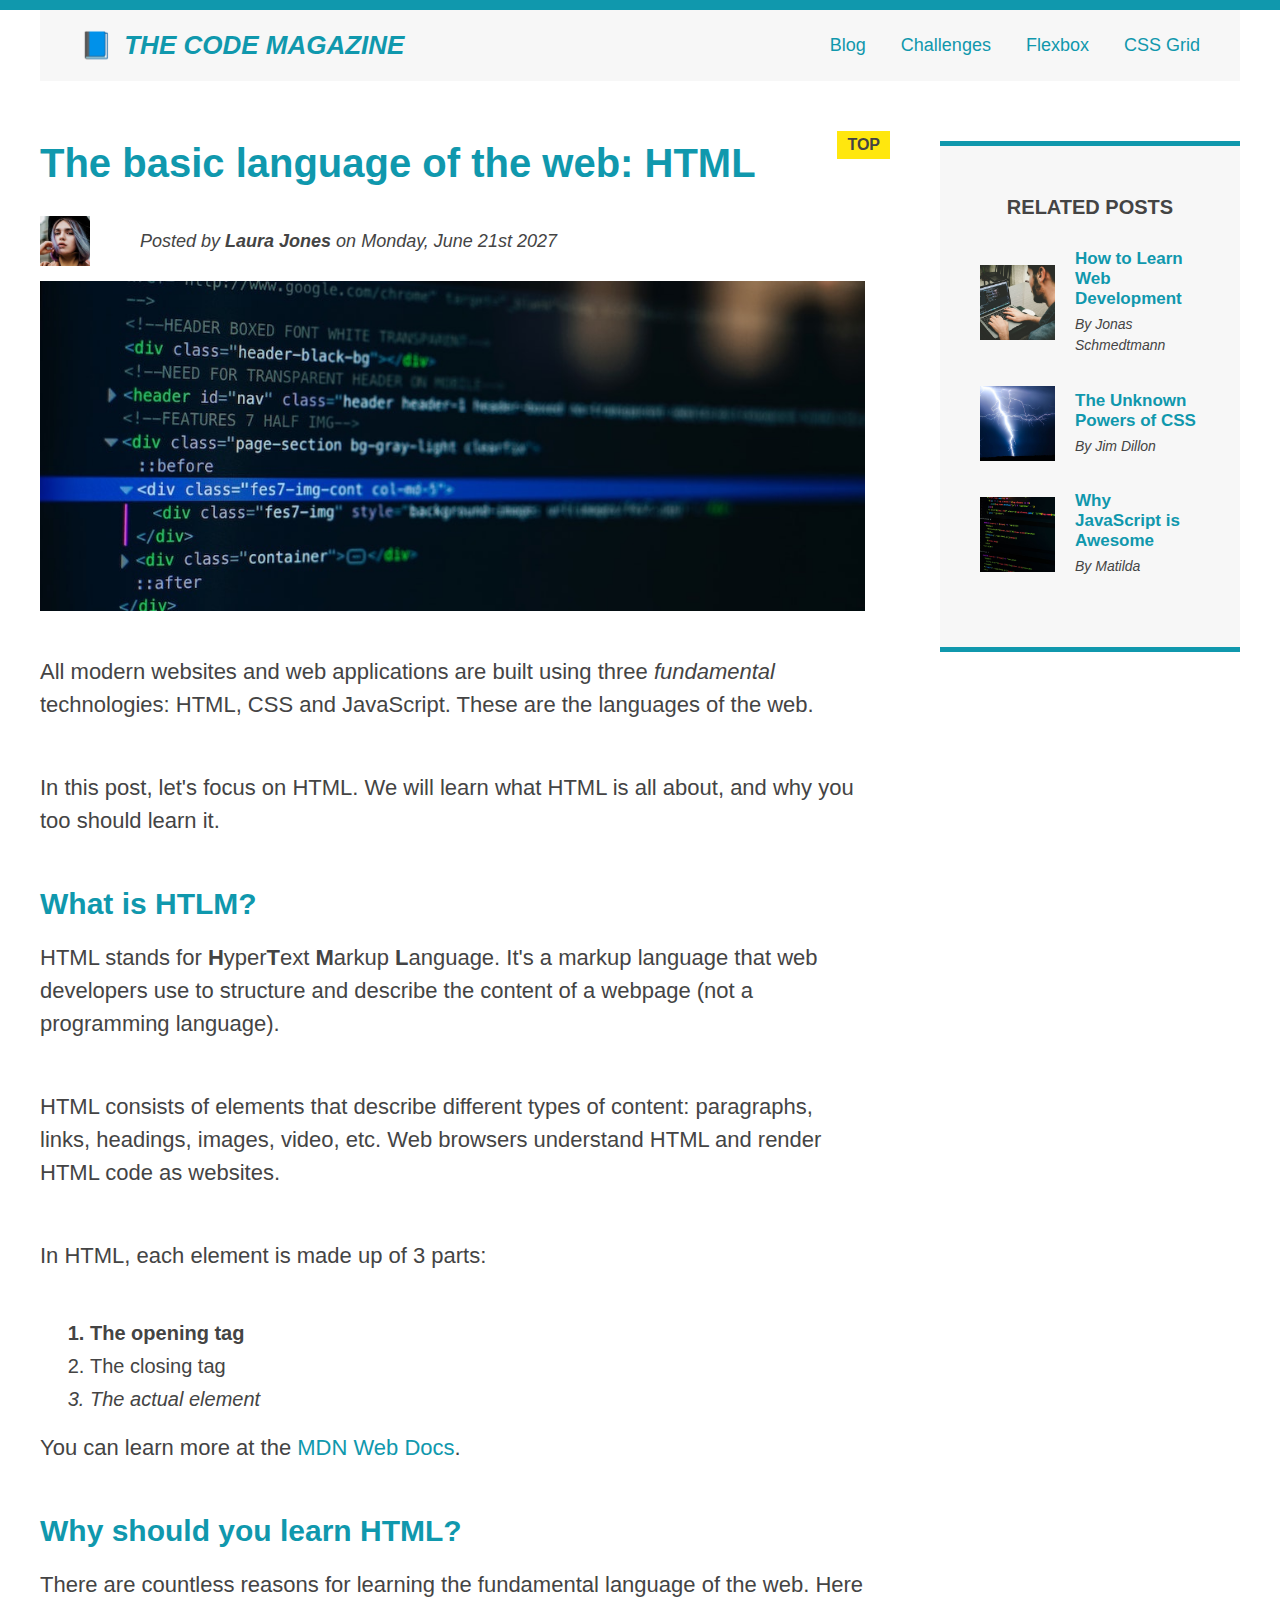
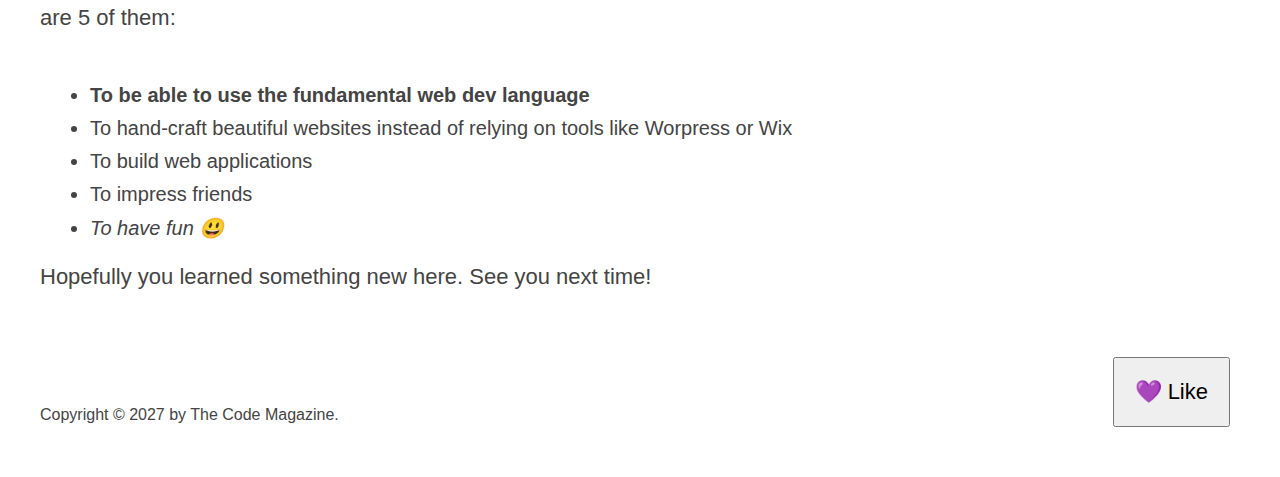
<file: index.html>
<!DOCTYPE html>
<html lang="en">
  <head>
    <meta charset="UTF-8" />
    <link href="style.css" rel="stylesheet" />
    <title>The basic language of the web: HTML</title>
  </head>

  <body>
    <!--
  <h1>The basic language of the web: HTML</h1>
  <h2>The basic language of the web: HTML</h2>
  <h3>The basic language of the web: HTML</h3>
  <h4>The basic language of the web: HTML</h4>
  <h5>The basic language of the web: HTML</h5>
  <h6>The basic language of the web: HTML</h6>
  -->
    <div class="container">
      <header class="main-header clearfix">
        <h1>📘 The Code Magazine</h1>
        <nav>
          <!-- <strong>This is the navigation</strong> -->
          <a href="blog.html">Blog</a>
          <a href="#">Challenges</a>
          <a href="flexbox.html">Flexbox</a>
          <a href="css-grid.html">CSS Grid</a>
        </nav>
        <!-- <div class="clear"></div> -->
        <!-- <p>test paragraph</p> -->
      </header>
      <!-- ONLY NECESSARY FOR FLEXBOX -->
      <!-- <div class="row"> -->
      <article>
        <!-- <p>test</p>-->
        <header class="post-header">
          <h2>The basic language of the web: HTML</h2>
          <div class="author-box">
            <img
              src="img/laura-jones.jpg"
              alt="Headshot of Laura Jones"
              width="50"
              height="50"
              class="author-img"
            />
            <p id="author" class="author">
              Posted by <strong>Laura Jones</strong> on Monday, June 21st 2027
            </p>
          </div>
          <img
            class="post-img"
            src="img/post-img.jpg"
            alt="HTML code on a screen"
            width="500"
            height="200"
          />
          <button>💜 Like</button>
        </header>
        <p>
          All modern websites and web applications are built using three
          <em>fundamental</em> technologies: HTML, CSS and JavaScript. These are
          the languages of the web.
        </p>

        <p>
          In this post, let's focus on HTML. We will learn what HTML is all
          about, and why you too should learn it.
        </p>

        <h3>What is HTLM?</h3>

        <p>
          HTML stands for <strong>H</strong>yper<strong>T</strong>ext
          <strong>M</strong>arkup <strong>L</strong>anguage. It's a markup
          language that web developers use to structure and describe the content
          of a webpage (not a programming language).
        </p>

        <p>
          HTML consists of elements that describe different types of content:
          paragraphs, links, headings, images, video, etc. Web browsers
          understand HTML and render HTML code as websites.
        </p>

        <p>In HTML, each element is made up of 3 parts:</p>

        <ol>
          <li class="first-li">The opening tag</li>
          <li>The closing tag</li>
          <li>The actual element</li>
        </ol>

        <p>
          You can learn more at the
          <a href="https://developer.mozilla.org/es/" target="_blank"
            >MDN Web Docs</a
          >.
        </p>

        <h3>Why should you learn HTML?</h3>

        <p>
          There are countless reasons for learning the fundamental language of
          the web. Here are 5 of them:
        </p>

        <ul>
          <li class="first-li">
            To be able to use the fundamental web dev language
          </li>
          <li>
            To hand-craft beautiful websites instead of relying on tools like
            Worpress or Wix
          </li>
          <li>To build web applications</li>
          <li>To impress friends</li>
          <li>To have fun 😃</li>
        </ul>

        <p>Hopefully you learned something new here. See you next time!</p>
      </article>

      <aside>
        <h4>Related Posts</h4>
        <ul class="related">
          <li class="related-post">
            <img
              src="/img/related-1.jpg"
              alt="man coding"
              height="75"
              width="75"
            />
            <div>
              <a href="#" target="_blank" class="related-link"
                >How to Learn Web Development</a
              >
              <p class="related-author">By Jonas Schmedtmann</p>
            </div>
          </li>

          <li class="related-post">
            <img
              src="/img/related-2.jpg"
              alt="lightning"
              height="75"
              width="75"
            />
            <div>
              <a href="#" target="_blank" class="related-link"
                >The Unknown Powers of CSS</a
              >
              <p class="related-author">By Jim Dillon</p>
            </div>
          </li>

          <li class="related-post">
            <img
              src="/img/related-3.jpg"
              alt="screen with code"
              height="75"
              width="75"
            />
            <div>
              <a href="#" target="_blank" class="related-link"
                >Why JavaScript is Awesome</a
              >
              <p class="related-author">By Matilda</p>
            </div>
          </li>
        </ul>
      </aside>
      <!-- </div> -->
      <footer>
        <p id="copyright" class="copyright text">
          Copyright &copy; 2027 by The Code Magazine.
        </p>
      </footer>
    </div>
  </body>
</html>
</file>
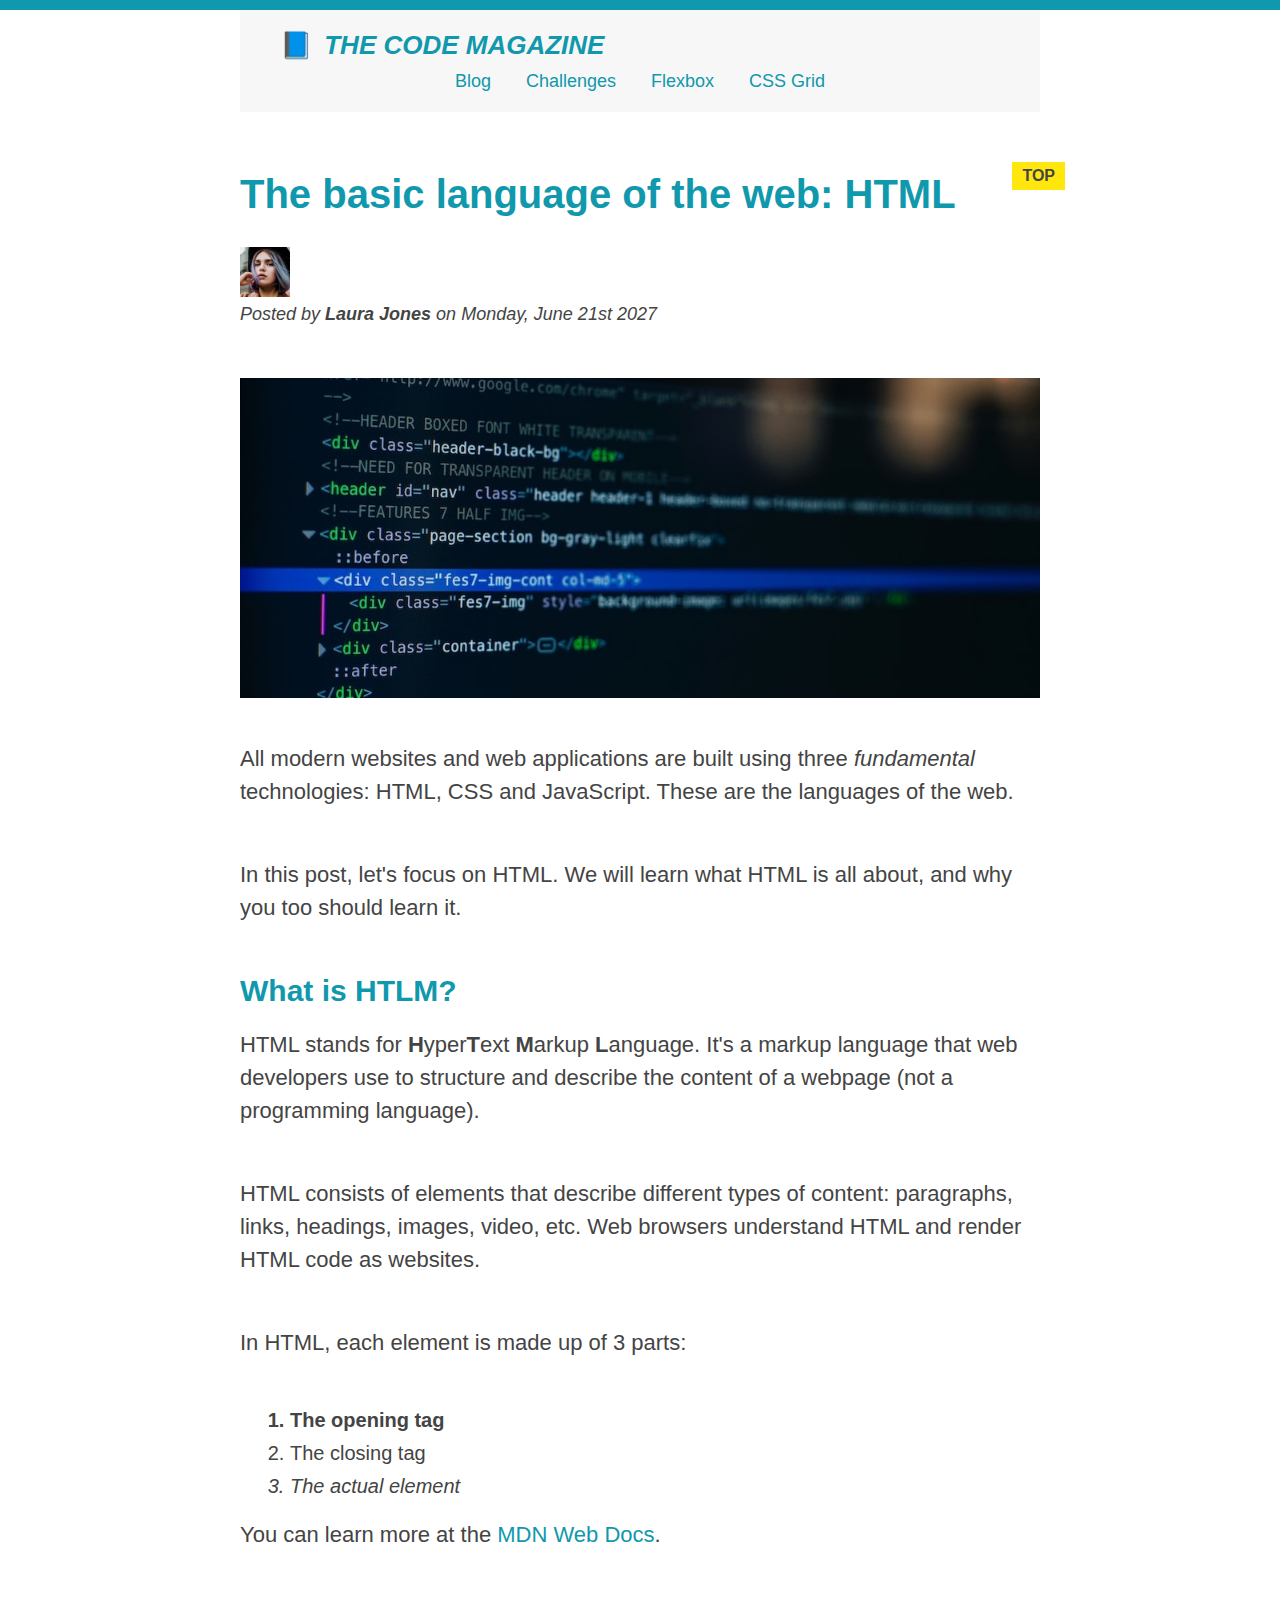
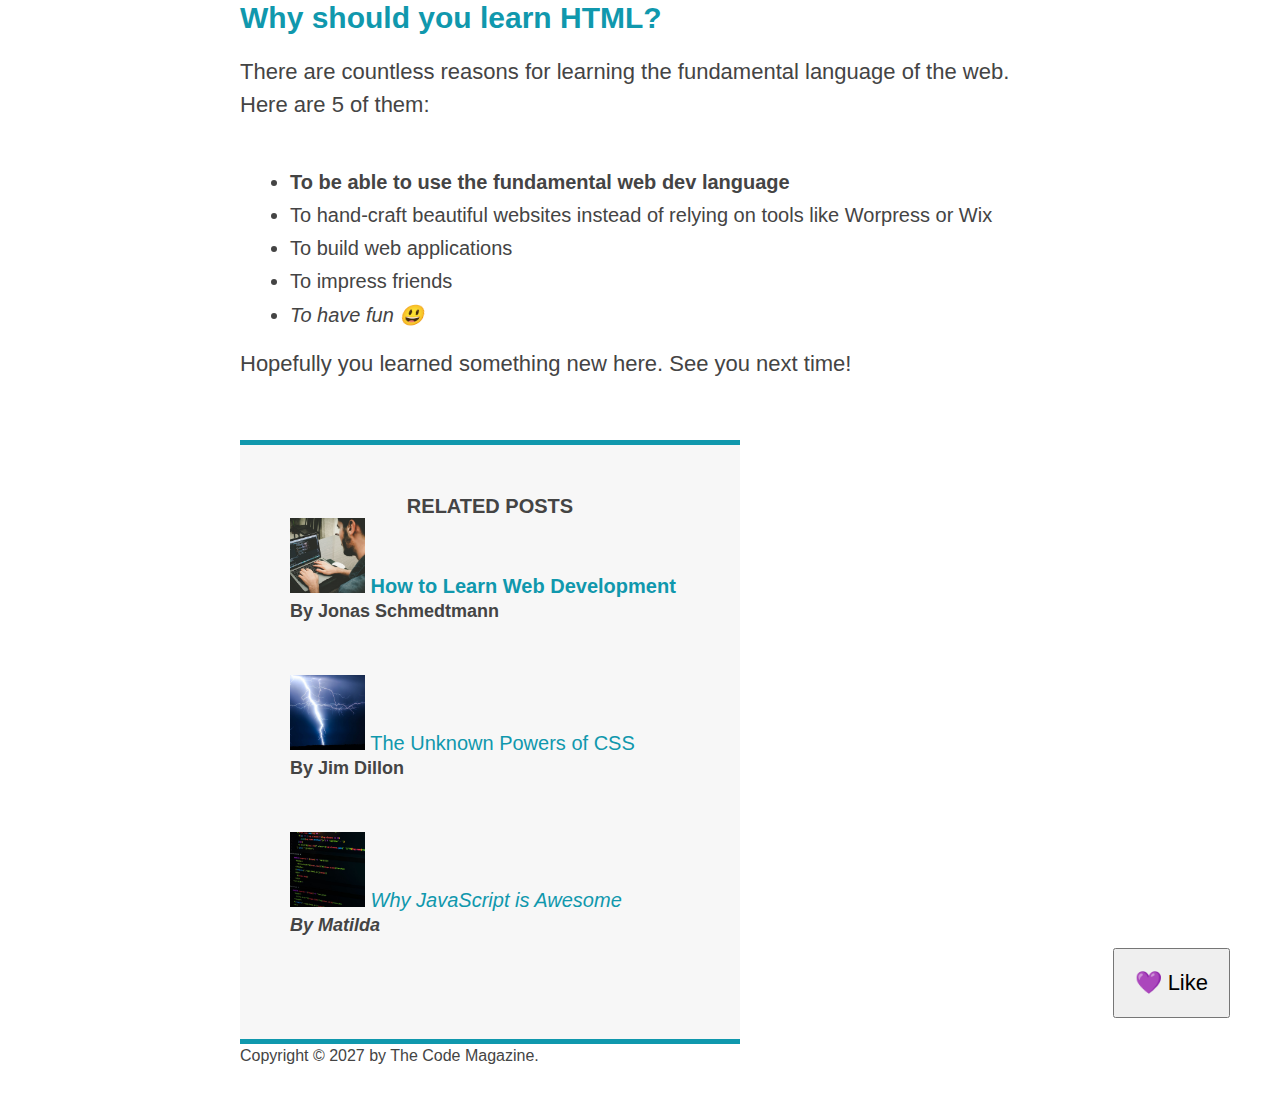
<file: 02-HTML-Fundamentals/index.html>
<!DOCTYPE html>
<html lang="en">
  <head>
    <meta charset="UTF-8" />
    <link href="style.css" rel="stylesheet" />
    <title>The basic language of the web: HTML</title>
  </head>

  <body>
    <!--
  <h1>The basic language of the web: HTML</h1>
  <h2>The basic language of the web: HTML</h2>
  <h3>The basic language of the web: HTML</h3>
  <h4>The basic language of the web: HTML</h4>
  <h5>The basic language of the web: HTML</h5>
  <h6>The basic language of the web: HTML</h6>
  -->
    <div class="container">
      <header class="main-header">
        <h1>📘 The Code Magazine</h1>
        <nav>
          <!-- <strong>This is the navigation</strong> -->
          <a href="blog.html">Blog</a>
          <a href="#">Challenges</a>
          <a href="#">Flexbox</a>
          <a href="#">CSS Grid</a>
        </nav>

        <!-- <p>test paragraph</p> -->
      </header>

      <article>
        <!-- <p>test</p>-->
        <header class="post-header">
          <h2>The basic language of the web: HTML</h2>

          <img
            src="img/laura-jones.jpg"
            alt="Headshot of Laura Jones"
            width="50"
            height="50"
          />
          <p id="author">
            Posted by <strong>Laura Jones</strong> on Monday, June 21st 2027
          </p>
          <img
            class="post-img"
            src="img/post-img.jpg"
            alt="HTML code on a screen"
            width="500"
            height="200"
          />
          <button>💜 Like</button>
        </header>
        <p>
          All modern websites and web applications are built using three
          <em>fundamental</em> technologies: HTML, CSS and JavaScript. These are
          the languages of the web.
        </p>

        <p>
          In this post, let's focus on HTML. We will learn what HTML is all
          about, and why you too should learn it.
        </p>

        <h3>What is HTLM?</h3>

        <p>
          HTML stands for <strong>H</strong>yper<strong>T</strong>ext
          <strong>M</strong>arkup <strong>L</strong>anguage. It's a markup
          language that web developers use to structure and describe the content
          of a webpage (not a programming language).
        </p>

        <p>
          HTML consists of elements that describe different types of content:
          paragraphs, links, headings, images, video, etc. Web browsers
          understand HTML and render HTML code as websites.
        </p>

        <p>In HTML, each element is made up of 3 parts:</p>

        <ol>
          <li class="first-li">The opening tag</li>
          <li>The closing tag</li>
          <li>The actual element</li>
        </ol>

        <p>
          You can learn more at the
          <a href="https://developer.mozilla.org/es/" target="_blank"
            >MDN Web Docs</a
          >.
        </p>

        <h3>Why should you learn HTML?</h3>

        <p>
          There are countless reasons for learning the fundamental language of
          the web. Here are 5 of them:
        </p>

        <ul>
          <li class="first-li">
            To be able to use the fundamental web dev language
          </li>
          <li>
            To hand-craft beautiful websites instead of relying on tools like
            Worpress or Wix
          </li>
          <li>To build web applications</li>
          <li>To impress friends</li>
          <li>To have fun 😃</li>
        </ul>

        <p>Hopefully you learned something new here. See you next time!</p>
      </article>

      <aside>
        <h4>Related Posts</h4>
        <ul class="related">
          <li>
            <img
              src="/img/related-1.jpg"
              alt="man coding"
              height="75"
              width="75"
            />
            <a href="#" target="_blank">How to Learn Web Development</a>
            <p class="related-author">By Jonas Schmedtmann</p>
          </li>

          <li>
            <img
              src="/img/related-2.jpg"
              alt="lightning"
              height="75"
              width="75"
            />
            <a href="#" target="_blank">The Unknown Powers of CSS</a>
            <p class="related-author">By Jim Dillon</p>
          </li>

          <li>
            <img
              src="/img/related-3.jpg"
              alt="screen with code"
              height="75"
              width="75"
            />
            <a href="#" target="_blank">Why JavaScript is Awesome</a>
            <p class="related-author">By Matilda</p>
          </li>
        </ul>
      </aside>

      <footer>
        <p id="copyright" class="copyright text">
          Copyright &copy; 2027 by The Code Magazine.
        </p>
      </footer>
    </div>
  </body>
</html>
</file>
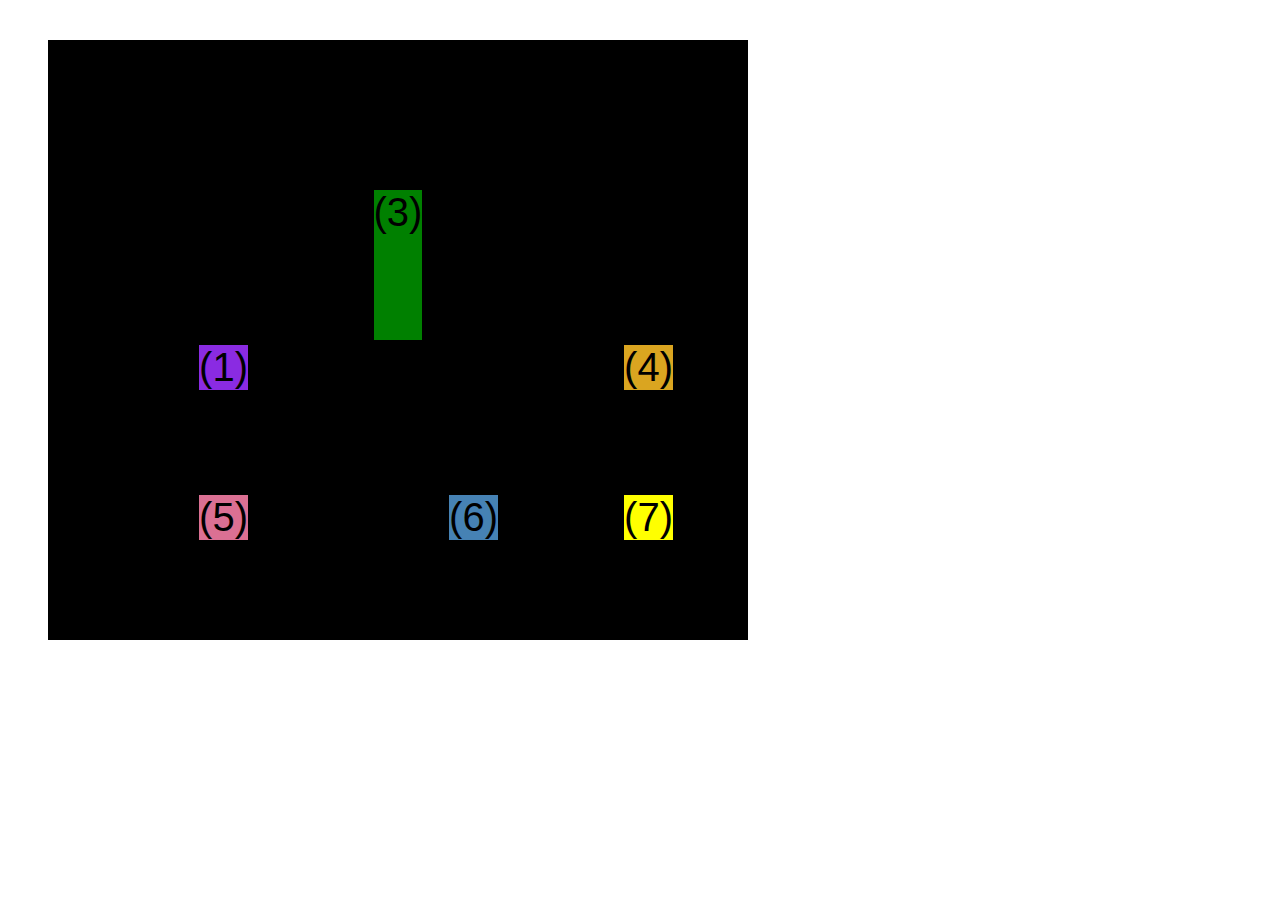
<file: css-grid.html>
<!DOCTYPE html>
<html lang="en">
  <head>
    <meta charset="UTF-8" />
    <meta http-equiv="X-UA-Compatible" content="IE=edge" />
    <meta name="viewport" content="width=device-width, initial-scale=1.0" />
    <title>CSS Grid</title>
    <style>
      .el--1 {
        background-color: blueviolet;
      }
      .el--2 {
        background-color: orangered;
      }
      .el--3 {
        background-color: green;
        height: 150px;
      }
      .el--4 {
        background-color: goldenrod;
      }
      .el--5 {
        background-color: palevioletred;
      }
      .el--6 {
        background-color: steelblue;
      }
      .el--7 {
        background-color: yellow;
      }
      .el--8 {
        background-color: crimson;
      }

      .container--1 {
        /* STARTER */
        font-family: sans-serif;
        background-color: #ddd;
        font-size: 30px;
        margin: 40px;

        /* CSS GRID */
        display: grid;
        /* grid-template-columns: 200px 200px 1fr 1fr; */
        /* grid-template-rows: 300px 200px; */
        /* grid-template-columns: 1fr 1fr 1fr auto; */
        grid-template-columns: repeat(4, 1fr);
        grid-template-rows: 1fr 1fr;
        /* height: 600px; */

        /* gap: 30px; */
        column-gap: 20px;
        row-gap: 40px;

        /*TEMP*/
        display: none;
      }

      .el--8 {
        grid-column: 2 / 3;
        /* grid-row: 1 / span 2; */
        grid-row: 1 / 2;
      }

      .el--2 {
        /* grid-column: 1 / 4; */
        /* grid-column: 1 / span 4; */
        grid-column: 1 / -1;
        grid-row: 2;
      }

      .el--6 {
        /* grid-row: 3 / 5; */
      }

      .container--2 {
        /* STARTER */
        font-family: sans-serif;
        background-color: black;
        font-size: 40px;
        margin: 40px;

        width: 700px;
        height: 600px;

        /* CSS GRID */
        display: grid;
        grid-template-columns: 125px 200px 125px;
        grid-template-rows: 250px 100px;
        gap: 50px;

        /*Aligning tracks inside container: distribute empty space*/
        justify-content: center;
        /* justify-content: space-between; */
        align-content: center;

        /*Aligning items inside cells: moving items around inside the cells*/
        align-items: end;
        justify-items: end;
      }

      .el--3 {
        align-self: center;
        justify-self: center;
      }
    </style>
  </head>
  <body>
    <div class="container--1">
      <div class="el el--1">(1) HTML</div>
      <div class="el el--2">(2) and</div>
      <div class="el el--3">(3) CSS</div>
      <div class="el el--4">(4) are</div>
      <div class="el el--5">(5) amazing</div>
      <div class="el el--6">(6) languages</div>
      <!-- <div class="el el--7">(7) to</div> -->
      <div class="el el--8">(8) learn</div>
    </div>

    <div class="container--2">
      <div class="el el--1">(1)</div>
      <div class="el el--3">(3)</div>
      <div class="el el--4">(4)</div>
      <div class="el el--5">(5)</div>
      <div class="el el--6">(6)</div>
      <div class="el el--7">(7)</div>
    </div>
  </body>
</html>
</file>
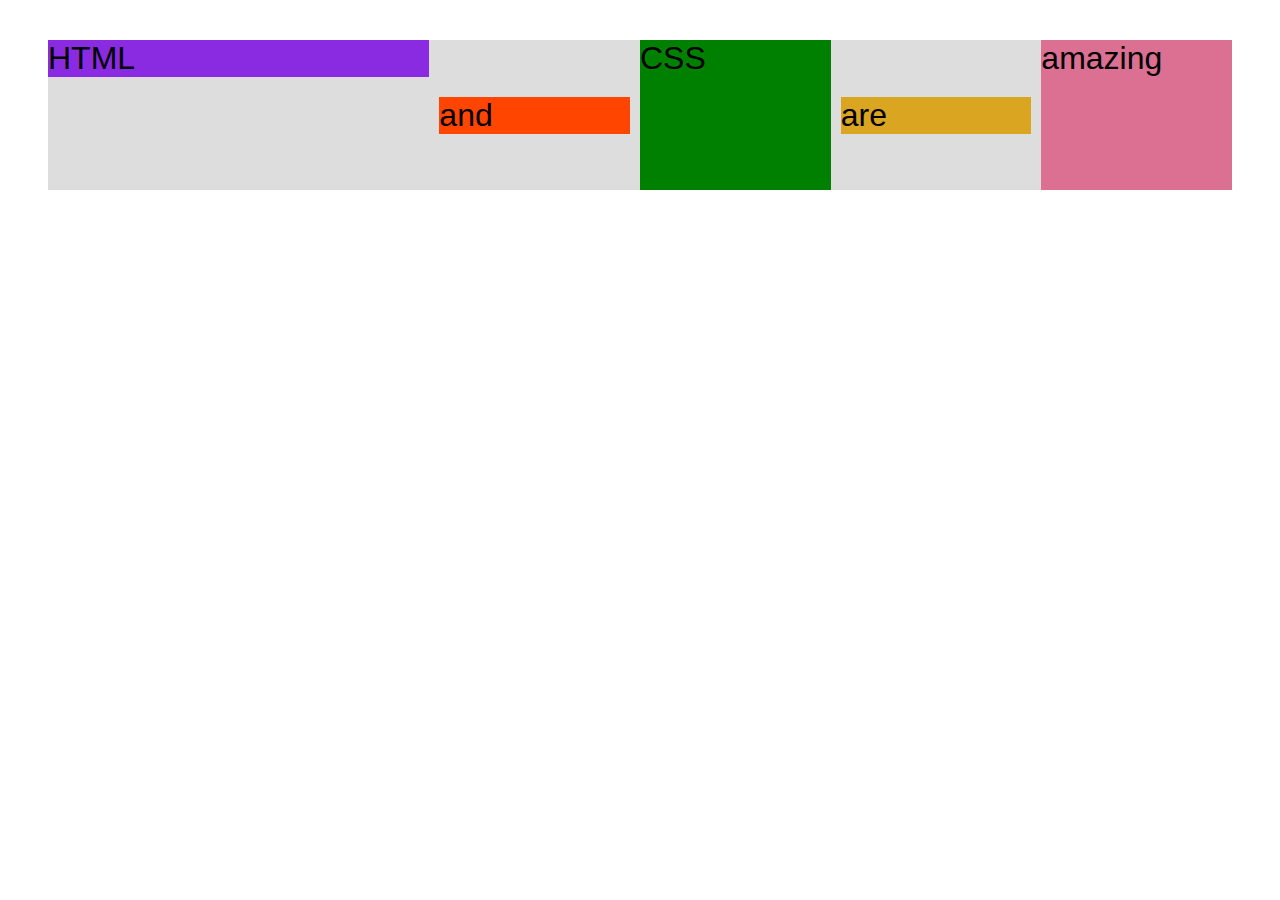
<file: flexbox.html>
<!DOCTYPE html>
<html lang="en">
  <head>
    <meta charset="UTF-8" />
    <meta http-equiv="X-UA-Compatible" content="IE=edge" />
    <meta name="viewport" content="width=device-width, initial-scale=1.0" />
    <title>Flexbox</title>
    <style>
      .el--1 {
        background-color: blueviolet;
      }
      .el--2 {
        background-color: orangered;
      }
      .el--3 {
        background-color: green;
        height: 150px;
      }
      .el--4 {
        background-color: goldenrod;
      }
      .el--5 {
        background-color: palevioletred;
      }
      .el--6 {
        background-color: steelblue;
      }
      .el--7 {
        background-color: yellow;
      }
      .el--8 {
        background-color: crimson;
      }

      .container {
        /* STARTER */
        font-family: sans-serif;
        background-color: #ddd;
        font-size: 32px;
        margin: 40px;

        /* FLEXBOX */
        display: flex;
        align-items: center;
        justify-content: flex-start;
        gap: 10px;
      }

      .el {
        /*  DEFAULT
        flex-grow: 0;
        flex-shrink: 1;
        flex-basis: auto; */

        /* flex-basis: 200px;
        flex-shrink: 0; */
        /* flex: 0 0 200; */

        /* flex-grow: 1; */
        flex: 1;
      }

      .el--1 {
        align-self: flex-start;
        /* order: 2; */
        flex-grow: 2;
      }

      .el--5 {
        align-self: stretch;
        order: 1;
      }

      .el--6 {
        order: -1;
      }
    </style>
  </head>
  <body>
    <div class="container">
      <div class="el el--1">HTML</div>
      <div class="el el--2">and</div>
      <div class="el el--3">CSS</div>
      <div class="el el--4">are</div>
      <div class="el el--5">amazing</div>
      <!-- <div class="el el--6">languages</div> -->
      <!-- <div class="el el--7">to</div>
      <div class="el el--8">learn</div> -->
    </div>
  </body>
</html>
</file>
<file: style.css>
/* * {
  border-top: 10px solid #1098ad;
} */

* {
  margin: 0;
  padding: 0;
  box-sizing: border-box;
}

/*PAGE SECTIONS*/

body {
  color: #444;
  font-family: sans-serif;
  border-top: 10px solid #1098ad;
  position: relative;
}

.container {
  width: 1200px;
  /* margin-left: auto;
  margin-right: auto; */
  margin: 0 auto;
  /* position: relative; */
}

.main-header {
  background-color: #f7f7f7;
  /* border-top: 5px solid #1098ad; */
  /* padding: 20px;
  padding-left: 40px;
  padding-right: 40px; */
  padding: 20px 40px;
  /* margin-bottom: 60px; */
  /* height: 80px; */
}

nav {
  font-size: 18px;
  text-align: center;
}

.post-header {
  margin-bottom: 40px;
  /* position: relative; */
}

article {
  /* margin-bottom: 60px; */
}

aside {
  background-color: #f7f7f7;
  border-top: 5px solid #1098ad;
  border-bottom: 5px solid #1098ad;
  padding: 50px 40px;
}

/*SMALLER ELEMENTS*/
h1,
h2,
h3 {
  color: #1098ad;
}

h1 {
  font-size: 26px;
  font-family: sans-serif;
  text-transform: uppercase;
  font-style: italic;
}

h2 {
  font-size: 40px;
  margin-bottom: 30px;
}

h3 {
  font-size: 30px;
  margin-bottom: 20px;
  margin-top: 40px;
}

h4 {
  font-size: 20px;
  text-transform: uppercase;
  text-align: center;
  margin-bottom: 30px;
}

p {
  font-size: 22px;
  line-height: 1.5;
  margin-bottom: 50px;
  /* display: inline; */
}

ol,
ul {
  margin-left: 50px;
  margin-bottom: 20px;
}

li {
  font-size: 20px;
  margin-bottom: 10px;
  /* display: inline; */
}

li:last-child {
  margin-bottom: 0;
}

/* footer p {
  font-size: 16px;
} */
/*
article header p {
  font-style: italic;
}*/

#author {
  font-style: italic;
  font-size: 18px;
}
#copyright {
  font-size: 16px;
}

.related-author {
  font-weight: bold;
  font-size: 18px;
}

.related {
  list-style: none;
  margin-left: 0;
}

/* body {
  background-color: burlywood;
} */

/* .first-li {
  font-weight: bold;
} */

li:first-child {
  font-weight: bold;
}

li:last-child {
  font-style: italic;
}

/* li:nth-child(even) {
  color: red;
} */

/*this is a misconception it wont work!*/
article p:first-child {
  color: red;
}

/*Styling links*/

a:link {
  color: #1098ad;
  text-decoration: none;
}

a:visited {
  color: #1098ad;
}

a:hover {
  color: orangered;
  font-weight: bold;
  text-decoration: underline orangered;
}

a:active {
  background-color: black;
  font-style: italic;
}
/*LVHA*/

.post-img {
  width: 100%;
  height: auto;
}

nav a:link {
  /* background-color: orangered;
  margin: 20px;
  padding: 20px;
  display: block; */
  margin-right: 30px;
  display: inline-block;
}

nav a:link:last-child {
  margin-right: 0;
}

button {
  font-size: 22px;
  padding: 20px;
  cursor: pointer;

  position: absolute;
  bottom: 50px;
  right: 50px;
}
/*pseudo-elements use ::*/
h1::first-letter {
  font-style: normal;
  margin-right: 5px;
}
/*after pseudo-element*/

h2 {
  position: relative;
  /* background-color: orange; */
}
h2::after {
  content: "TOP";
  background-color: #ffe70e;
  color: #444;
  font-size: 16px;
  font-weight: bold;
  display: inline-block;
  padding: 5px 10px;
  position: absolute;
  top: -10px;
  right: -25px;
}

/*adyacent sibling*/

h3 + p::first-line {
  /* color: red; */
}

/*Resolving conflicts*/

/* #copyright {
  color: red;
}

.copyright {
  color: blueviolet;
}
.text {
  color: yellow !important;
}

footer p {
  color: green;
} */

/* nav a:link {
  font-size: 18px;
} */

/* FLOATS */
/*
.author-img {
  float: left;
  margin-bottom: 20px;
}

.author {
  float: left;
  margin-top: 10px;
  margin-left: 20px;
}

h1 {
  float: left;
}

nav {
  float: right;
}

.clear {
  clear: both;
}
*/
/* clear fix hack */
/*
.clearfix::after {
  clear: both;
  content: "";
  display: block;
}

article {
  width: 825px;
  float: left;
}

aside {
  width: 300px;
  float: right;
}

footer {
  clear: both;
}
*/

/*FLEXBOX*/
.main-header {
  display: flex;
  align-items: center;
  justify-content: space-between;
}

.author-box {
  display: flex;
  align-items: center;
  margin-bottom: 15px;
}

.author {
  margin-bottom: 0;
  margin-left: 50px;
}

.related-post {
  display: flex;
  align-items: center;
  gap: 20px;
  margin-bottom: 30px;
}

.related-link:link {
  font-size: 17px;
  font-weight: bold;
  font-style: normal;
  margin-bottom: 5px;
  display: block;
}

.related-author {
  margin-bottom: 0;
  font-size: 14px;
  font-weight: normal;
  font-style: italic;
}

/*FLEXBOX LAYOUT*/
/* .row {
  display: flex;
  gap: 75px;
  margin-bottom: 60px;
  align-items: flex-start;
}

article {
  flex: 1;
  margin-bottom: 0;
}

aside {
  
  flex-grow:0;
  flex-shrink: 1;
  flex-basis: auto;
  

  flex: 0 0 300px;
} */

/*CSS GRID*/

.container {
  display: grid;
  grid-template-columns: 1fr 300px;
  column-gap: 75px;
  row-gap: 60px;
  align-items: start;
}

.main-header {
  /* grid-column: 1 / span 2; */
  grid-column: 1 / -1;
}

article {
}

aside {
}

footer {
  grid-column: 1 / -1;
}
</file>
<file: 02-HTML-Fundamentals/style.css>
/* * {
  border-top: 10px solid #1098ad;
} */

* {
  margin: 0;
  padding: 0;
}

/*PAGE SECTIONS*/

body {
  color: #444;
  font-family: sans-serif;
  border-top: 10px solid #1098ad;
  position: relative;
}

.container {
  width: 800px;
  /* margin-left: auto;
  margin-right: auto; */
  margin: 0 auto;
  /* position: relative; */
}

.main-header {
  background-color: #f7f7f7;
  /* border-top: 5px solid #1098ad; */
  /* padding: 20px;
  padding-left: 40px;
  padding-right: 40px; */
  padding: 20px 40px;
  margin-bottom: 60px;
  /* height: 80px; */
}

nav {
  font-size: 18px;
  text-align: center;
}

.post-header {
  margin-bottom: 40px;
  /* position: relative; */
}

article {
  margin-bottom: 60px;
}

aside {
  background-color: #f7f7f7;
  border-top: 5px solid #1098ad;
  border-bottom: 5px solid #1098ad;
  padding: 50px 0;
  width: 500px;
}

/*SMALLER ELEMENTS*/
h1,
h2,
h3 {
  color: #1098ad;
}

h1 {
  font-size: 26px;
  font-family: sans-serif;
  text-transform: uppercase;
  font-style: italic;
}

h2 {
  font-size: 40px;
  margin-bottom: 30px;
}

h3 {
  font-size: 30px;
  margin-bottom: 20px;
  margin-top: 40px;
}

h4 {
  font-size: 20px;
  text-transform: uppercase;
  text-align: center;
}

p {
  font-size: 22px;
  line-height: 1.5;
  margin-bottom: 50px;
  /* display: inline; */
}

ol,
ul {
  margin-left: 50px;
  margin-bottom: 20px;
}

li {
  font-size: 20px;
  margin-bottom: 10px;
  /* display: inline; */
}

li:last-child {
  margin-bottom: 0;
}

/* footer p {
  font-size: 16px;
} */
/*
article header p {
  font-style: italic;
}*/

#author {
  font-style: italic;
  font-size: 18px;
}
#copyright {
  font-size: 16px;
}

.related-author {
  font-weight: bold;
  font-size: 18px;
}

.related {
  list-style: none;
}

/* body {
  background-color: burlywood;
} */

/* .first-li {
  font-weight: bold;
} */

li:first-child {
  font-weight: bold;
}

li:last-child {
  font-style: italic;
}

/* li:nth-child(even) {
  color: red;
} */

/*this is a misconception it wont work!*/
article p:first-child {
  color: red;
}

/*Styling links*/

a:link {
  color: #1098ad;
  text-decoration: none;
}

a:visited {
  color: #1098ad;
}

a:hover {
  color: orangered;
  font-weight: bold;
  text-decoration: underline orangered;
}

a:active {
  background-color: black;
  font-style: italic;
}
/*LVHA*/

.post-img {
  width: 100%;
  height: auto;
}

nav a:link {
  /* background-color: orangered;
  margin: 20px;
  padding: 20px;
  display: block; */
  margin-right: 30px;
  margin-top: 10px;
  display: inline-block;
}

nav a:link:last-child {
  margin-right: 0;
}

button {
  font-size: 22px;
  padding: 20px;
  cursor: pointer;

  position: absolute;
  bottom: 50px;
  right: 50px;
}
/*pseudo-elements use ::*/
h1::first-letter {
  font-style: normal;
  margin-right: 5px;
}
/*after pseudo-element*/

h2 {
  position: relative;
  /* background-color: orange; */
}
h2::after {
  content: "TOP";
  background-color: #ffe70e;
  color: #444;
  font-size: 16px;
  font-weight: bold;
  display: inline-block;
  padding: 5px 10px;
  position: absolute;
  top: -10px;
  right: -25px;
}

/*adyacent sibling*/

h3 + p::first-line {
  /* color: red; */
}

/*Resolving conflicts*/

/* #copyright {
  color: red;
}

.copyright {
  color: blueviolet;
}
.text {
  color: yellow !important;
}

footer p {
  color: green;
} */

/* nav a:link {
  font-size: 18px;
} */
</file>
